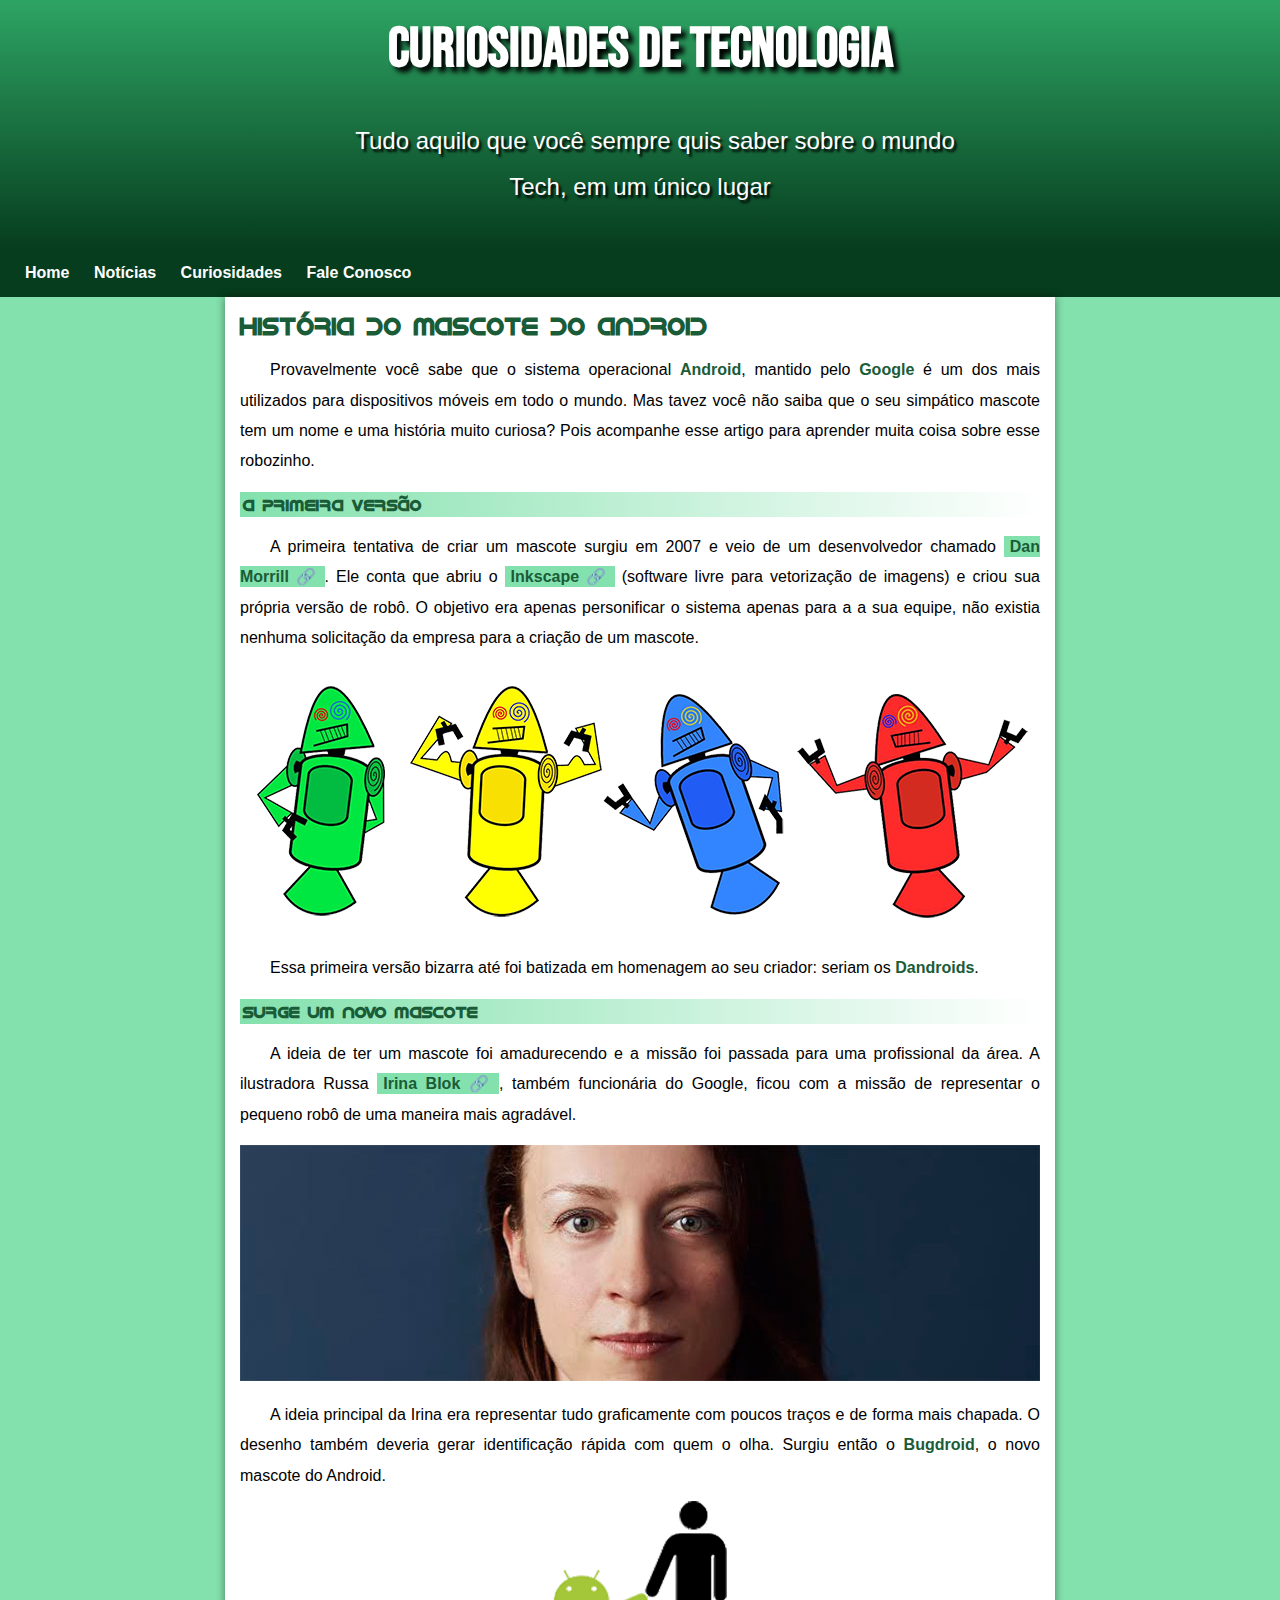
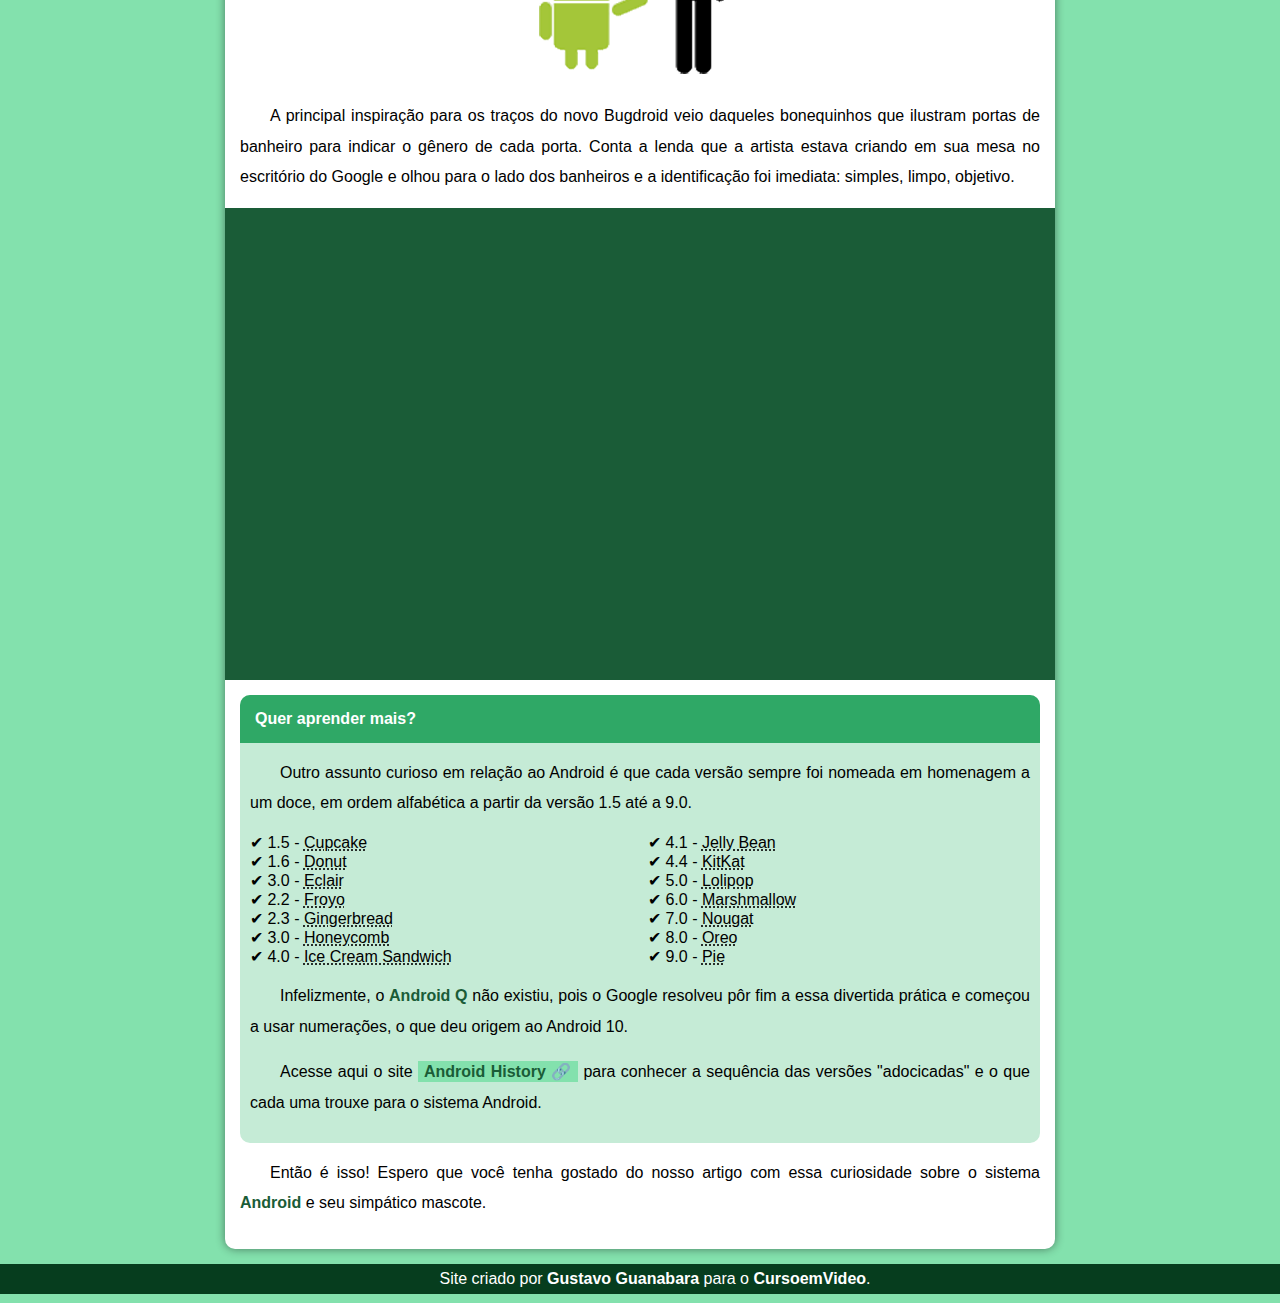
<file: index.html>
<!DOCTYPE html>
<html lang="pt-br">
<head>
    <meta charset="UTF-8">
    <meta http-equiv="X-UA-Compatible" content="IE=edge">
    <meta name="viewport" content="width=device-width, initial-scale=1.0">
    <link rel="stylesheet" href="style.css">
    <link rel="shortcut icon" href="pacote-projeto-d010/imagens/favicon.ico" type="image/x-icon">
    <title>Android</title>
</head>
<body>
    <header> 
         <h1 id="titulo">Curiosidades de Tecnologia</h1>

         <p id="subtitulo">
             Tudo aquilo que você sempre quis saber sobre o mundo<br> Tech, em um único lugar
         </p>

    </header>

    <nav> 
        <a href="#">Home</a>
        <a href="#">Notícias</a>
        <a href="#">Curiosidades</a>
        <a href="#">Fale Conosco</a>
    </nav>

    <main>
        <article> 
           <h1>História do Mascote do Android</h1> 

           <p>Provavelmente você sabe que o sistema operacional <strong>Android</strong>, mantido pelo <strong>Google</strong> é um dos mais utilizados para dispositivos móveis em todo o mundo. Mas tavez você não saiba que o seu simpático mascote tem um nome e uma história muito curiosa? Pois acompanhe esse artigo para aprender muita coisa sobre esse robozinho.</p> 

           <h2 class="android">A primeira versão</h2> 

           <p>A primeira tentativa de criar um mascote surgiu em 2007 e veio de um desenvolvedor chamado <a href="https://en.wikipedia.org/wiki/Android_lawn_statues" target="_blank" class="externo">Dan Morrill</a>. Ele conta que abriu o <a href="https://inkscape.org/pt-br/" target="_blank" class="externo" >Inkscape</a> (software livre para vetorização de imagens) e criou sua própria versão de robô. O objetivo era apenas personificar o sistema apenas para a a sua equipe, não existia nenhuma solicitação da empresa para a criação de um mascote.</p> 

            <picture>
                <source media="(max-width: 670px)" srcset="pacote-projeto-d010/imagens/dan-droids-pq.png" type="image/png">
                <img src="pacote-projeto-d010/imagens/dan-droids.png" alt="primeira logo android">
            </picture>

           <p>
               Essa primeira versão bizarra até foi batizada em homenagem ao seu criador: seriam os <strong>Dandroids</strong>.
           </p> 

           <h2 class="android">Surge um novo mascote</h2> 

           <p>A ideia de ter um mascote foi amadurecendo e a missão foi passada para uma profissional da área. A ilustradora Russa <a href="https://en.wikipedia.org/wiki/Irina_Blok" target="_blank" class="externo">Irina Blok</a>, também funcionária do Google, ficou com a missão de representar o pequeno robô de uma maneira mais agradável.</p> 

            <picture>
                <source media="(min-width: 670px)" srcset="pacote-projeto-d010/imagens/irina-blok.jpg" type="image/jpg">
                <img src="pacote-projeto-d010/imagens/irina-blok-pq.jpg" alt="irana blok">
            </picture>

           <p>A ideia principal da Irina era representar tudo graficamente com poucos traços e de forma mais chapada. O desenho também deveria gerar identificação rápida com quem o olha. Surgiu então o <strong>Bugdroid</strong>, o novo mascote do Android.

            <img class="pequena" src="pacote-projeto-d010/imagens/bugdroid.png" alt="android">

           <p>A principal inspiração para os traços do novo Bugdroid veio daqueles bonequinhos que ilustram portas de banheiro para indicar o gênero de cada porta. Conta a lenda que a artista estava criando em sua mesa no escritório do Google e olhou para o lado dos banheiros e a identificação foi imediata: simples, limpo, objetivo.</p> 

            <div class="video">
                <iframe width="560" height="315" src="https://www.youtube.com/embed/l2UDgpLz20M" title="YouTube video player" frameborder="0" allow="accelerometer; autoplay; clipboard-write; encrypted-media; gyroscope; picture-in-picture" allowfullscreen></iframe>

            </div>
            
            <aside>
                <h3>Quer aprender mais?</h3>

               <p>Outro assunto curioso em relação ao Android é que cada versão sempre foi nomeada em homenagem a um doce, em ordem alfabética a partir da versão 1.5 até a 9.0.</p> 

                <ul>
                    <li>1.5 - <abbr title="Bolo de copo">Cupcake</abbr></li>
                    <li>1.6 - <abbr title="Rosquinha">Donut</abbr></li>
                    <li>3.0 - <abbr title="Bomba de chocolate">Eclair</abbr></li>
                    <li>2.2 - <abbr title="Iogurte Congelado">Froyo</abbr></li>
                    <li>2.3 - <abbr title="Biscoito de Gengibre">Gingerbread</abbr></li>
                    <li>3.0 - <abbr title="Favo de Mel">Honeycomb</abbr></li>
                    <li>4.0 - <abbr title="Sanduiche de Sorvete">Ice Cream Sandwich</abbr></li>
                    <li>4.1 - <abbr title="Jujuba">Jelly Bean</abbr></li>
                    <li>4.4 - <abbr title="KitKat">KitKat</abbr></li>
                    <li>5.0 - <abbr title="Pitulito">Lolipop</abbr></li>
                    <li>6.0 - <abbr title="Marshmallow">Marshmallow</abbr></li>
                    <li>7.0 - <abbr title="Torrone">Nougat</abbr></li>
                    <li>8.0 - <abbr title="Biscoito Oreo">Oreo</abbr></li>
                    <li>9.0 - <abbr title="Torta">Pie</abbr></li>
                </ul>

               <p>Infelizmente, o <strong>Android Q</strong> não existiu, pois o Google resolveu pôr fim a essa divertida prática e começou a usar numerações, o que deu origem ao Android 10.</p> 

               <p>Acesse aqui o site <a href="https://www.android.com/intl/pt-BR_br/history/" target="_blank" class="externo">Android History</a> para conhecer a sequência das versões "adocicadas" e o que cada uma trouxe para o sistema Android.</p> 
            
            </aside>
            <p>Então é isso! Espero que você tenha gostado do nosso artigo com essa curiosidade sobre o sistema <strong>Android</strong> e seu simpático mascote.</p>     
        </article>    
    </main>
         
    <footer>
       <p>Site criado por <a href="https://www.instagram.com/gustavoguanabara/" target="_blank" >Gustavo Guanabara</a> para o <a href="https://www.instagram.com/cursoemvideo/" target="_blank" >CursoemVideo</a>.</p> 
    </footer>
</body>
</html>
</file>
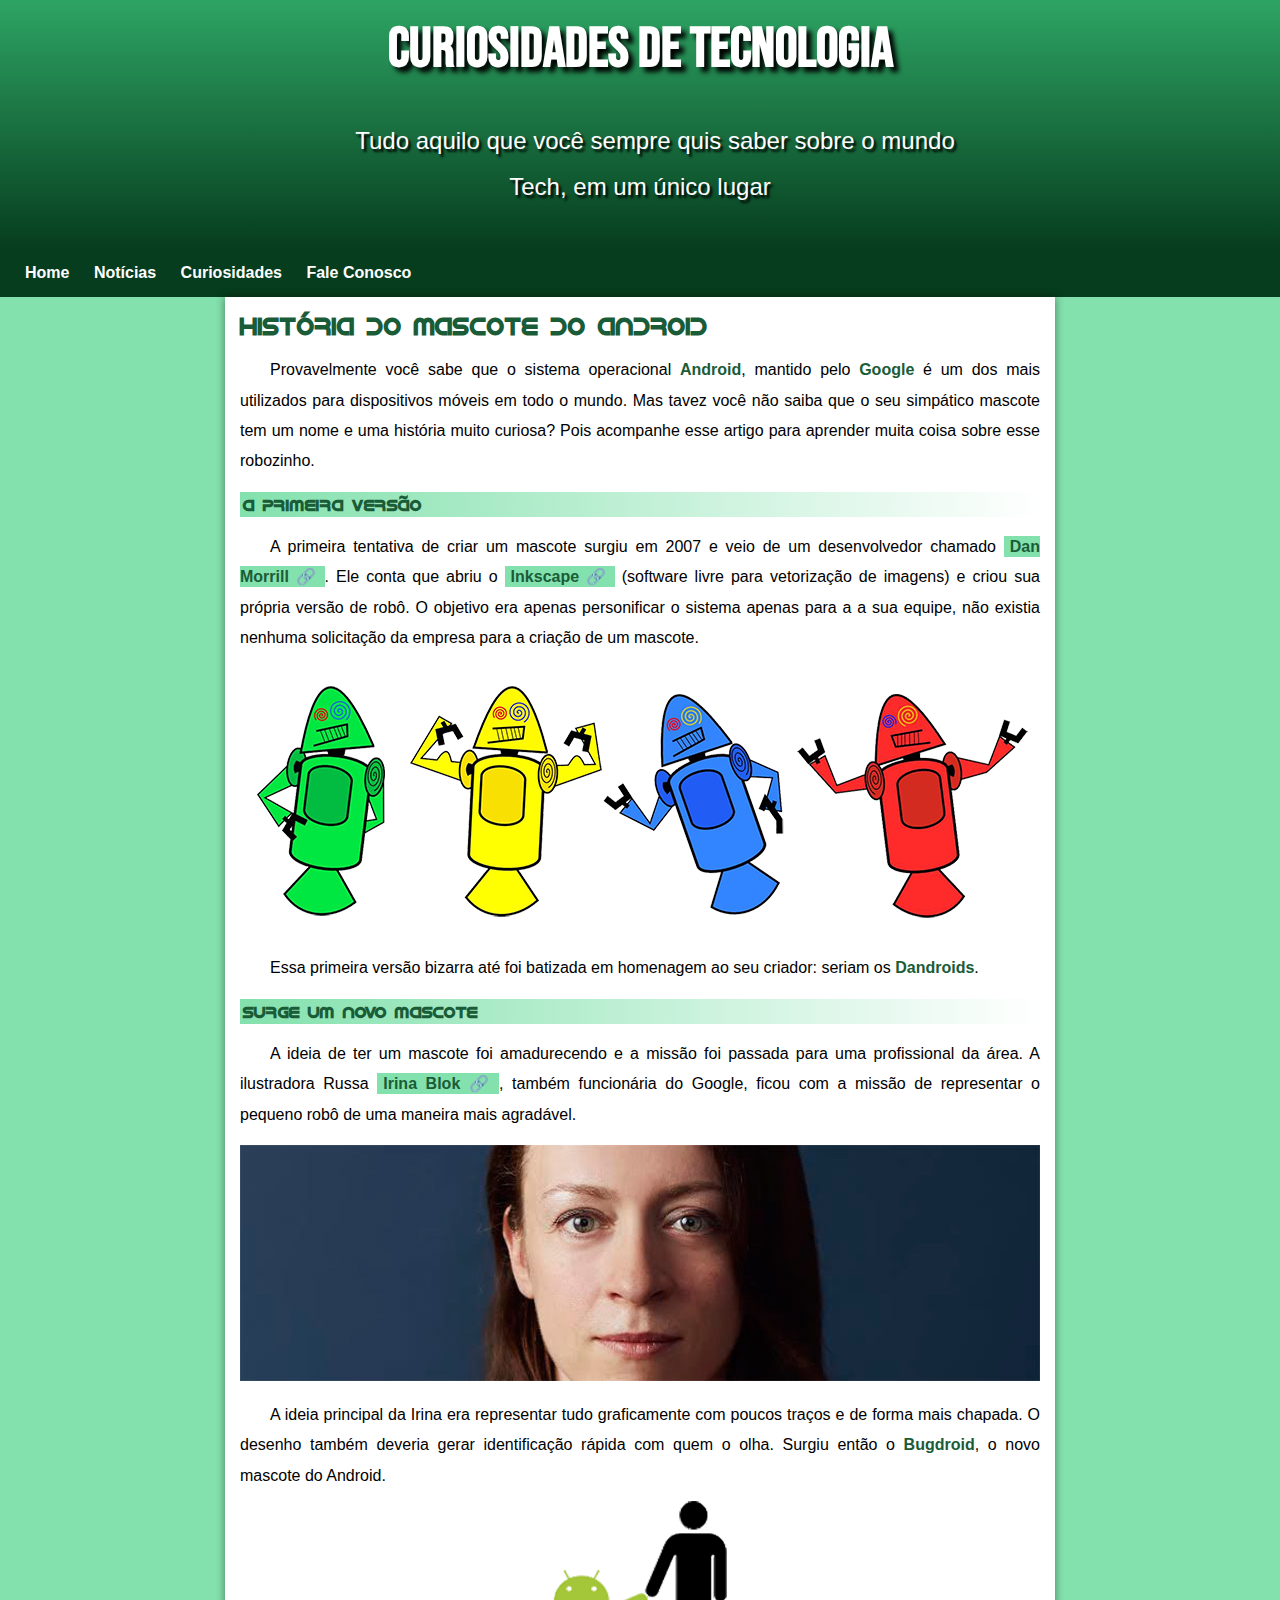
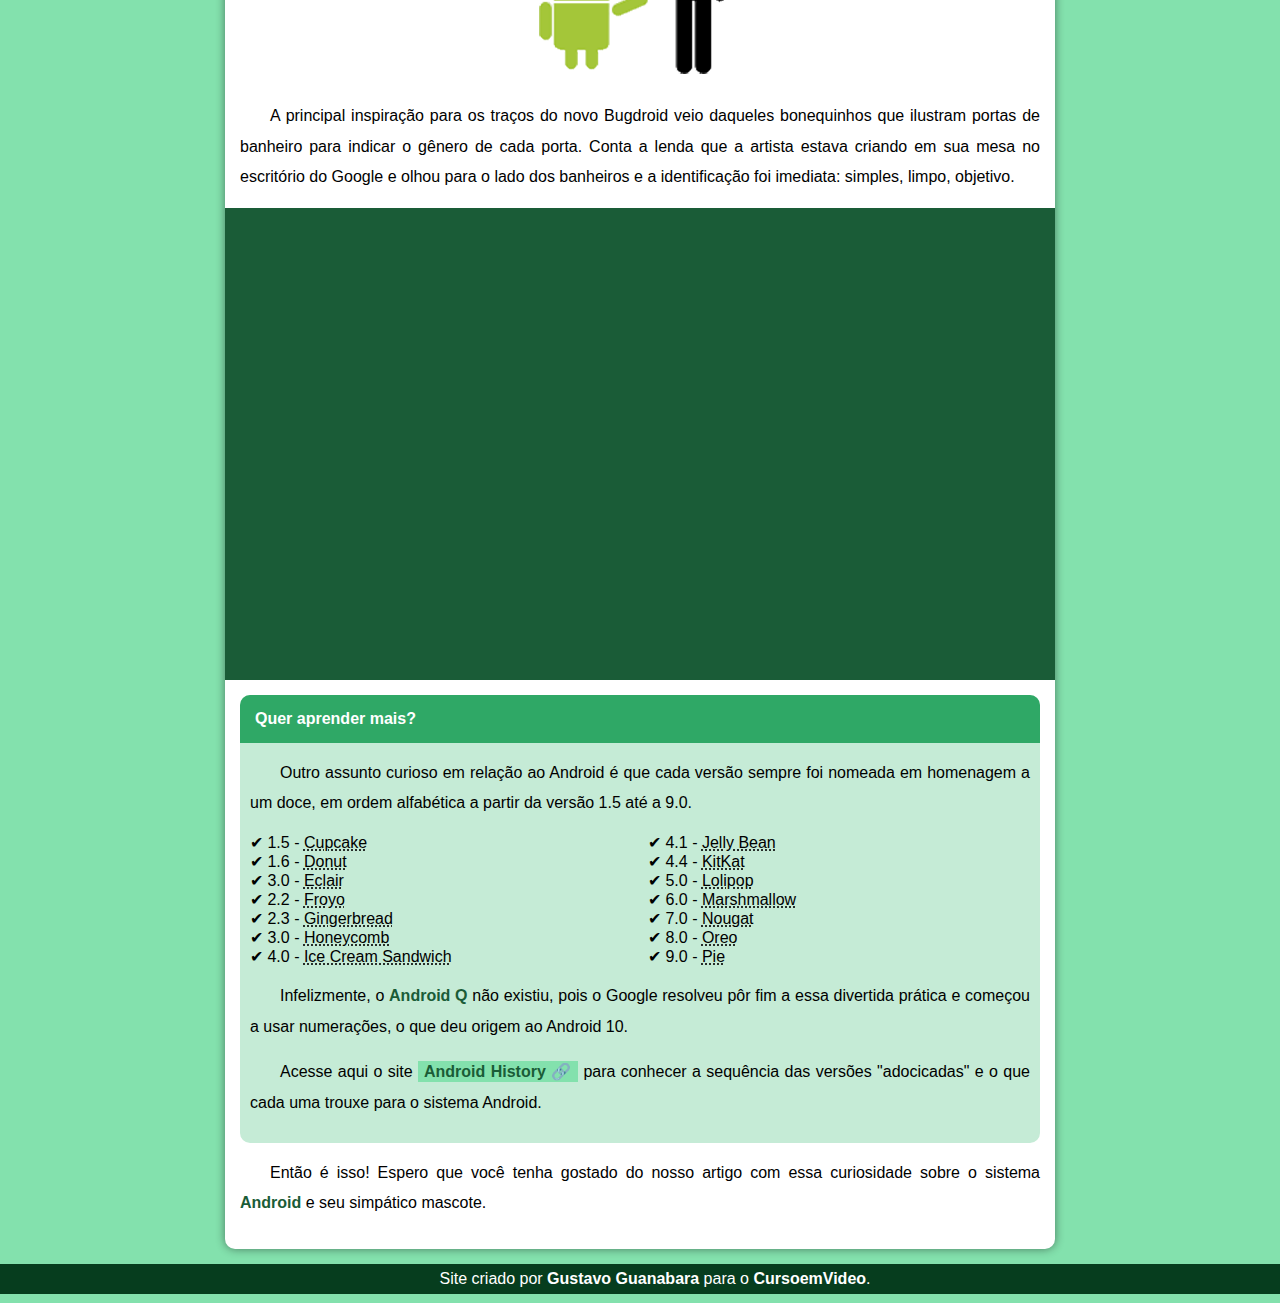
<file: Android.html>
<!DOCTYPE html>
<html lang="pt-br">
<head>
    <meta charset="UTF-8">
    <meta http-equiv="X-UA-Compatible" content="IE=edge">
    <meta name="viewport" content="width=device-width, initial-scale=1.0">
    <link rel="stylesheet" href="style.css">
    <link rel="shortcut icon" href="pacote-projeto-d010/imagens/favicon.ico" type="image/x-icon">
    <title>Android</title>
</head>
<body>
    <header> 
         <h1 id="titulo">Curiosidades de Tecnologia</h1>

         <p id="subtitulo">
             Tudo aquilo que você sempre quis saber sobre o mundo<br> Tech, em um único lugar
         </p>

    </header>

    <nav> 
        <a href="#">Home</a>
        <a href="#">Notícias</a>
        <a href="#">Curiosidades</a>
        <a href="#">Fale Conosco</a>
    </nav>

    <main>
        <article> 
           <h1>História do Mascote do Android</h1> 

           <p>Provavelmente você sabe que o sistema operacional <strong>Android</strong>, mantido pelo <strong>Google</strong> é um dos mais utilizados para dispositivos móveis em todo o mundo. Mas tavez você não saiba que o seu simpático mascote tem um nome e uma história muito curiosa? Pois acompanhe esse artigo para aprender muita coisa sobre esse robozinho.</p> 

           <h2 class="android">A primeira versão</h2> 

           <p>A primeira tentativa de criar um mascote surgiu em 2007 e veio de um desenvolvedor chamado <a href="https://en.wikipedia.org/wiki/Android_lawn_statues" target="_blank" class="externo">Dan Morrill</a>. Ele conta que abriu o <a href="https://inkscape.org/pt-br/" target="_blank" class="externo" >Inkscape</a> (software livre para vetorização de imagens) e criou sua própria versão de robô. O objetivo era apenas personificar o sistema apenas para a a sua equipe, não existia nenhuma solicitação da empresa para a criação de um mascote.</p> 

            <picture>
                <source media="(max-width: 850px)" srcset="pacote-projeto-d010/imagens/dan-droids-pq.png" type="image/png">
                <img src="pacote-projeto-d010/imagens/dan-droids.png" alt="primeira logo android">
            </picture>

           <p>
               Essa primeira versão bizarra até foi batizada em homenagem ao seu criador: seriam os <strong>Dandroids</strong>.
           </p> 

           <h2 class="android">Surge um novo mascote</h2> 

           <p>A ideia de ter um mascote foi amadurecendo e a missão foi passada para uma profissional da área. A ilustradora Russa <a href="https://en.wikipedia.org/wiki/Irina_Blok" target="_blank" class="externo">Irina Blok</a>, também funcionária do Google, ficou com a missão de representar o pequeno robô de uma maneira mais agradável.</p> 

            <picture>
                <source media="(min-width: 850px)" srcset="pacote-projeto-d010/imagens/irina-blok.jpg" type="image/jpg">
                <img src="pacote-projeto-d010/imagens/irina-blok-pq.jpg" alt="irana blok">
            </picture>

           <p>A ideia principal da Irina era representar tudo graficamente com poucos traços e de forma mais chapada. O desenho também deveria gerar identificação rápida com quem o olha. Surgiu então o <strong>Bugdroid</strong>, o novo mascote do Android.

            <img class="pequena" src="pacote-projeto-d010/imagens/bugdroid.png" alt="android">

           <p>A principal inspiração para os traços do novo Bugdroid veio daqueles bonequinhos que ilustram portas de banheiro para indicar o gênero de cada porta. Conta a lenda que a artista estava criando em sua mesa no escritório do Google e olhou para o lado dos banheiros e a identificação foi imediata: simples, limpo, objetivo.</p> 

            <div class="video">
                <iframe width="560" height="315" src="https://www.youtube.com/embed/l2UDgpLz20M" title="YouTube video player" frameborder="0" allow="accelerometer; autoplay; clipboard-write; encrypted-media; gyroscope; picture-in-picture" allowfullscreen></iframe>

            </div>
            
            <aside>
                <h3>Quer aprender mais?</h3>

               <p>Outro assunto curioso em relação ao Android é que cada versão sempre foi nomeada em homenagem a um doce, em ordem alfabética a partir da versão 1.5 até a 9.0.</p> 

                <ul>
                    <li>1.5 - <abbr title="Bolo de copo">Cupcake</abbr></li>
                    <li>1.6 - <abbr title="Rosquinha">Donut</abbr></li>
                    <li>3.0 - <abbr title="Bomba de chocolate">Eclair</abbr></li>
                    <li>2.2 - <abbr title="Iogurte Congelado">Froyo</abbr></li>
                    <li>2.3 - <abbr title="Biscoito de Gengibre">Gingerbread</abbr></li>
                    <li>3.0 - <abbr title="Favo de Mel">Honeycomb</abbr></li>
                    <li>4.0 - <abbr title="Sanduiche de Sorvete">Ice Cream Sandwich</abbr></li>
                    <li>4.1 - <abbr title="Jujuba">Jelly Bean</abbr></li>
                    <li>4.4 - <abbr title="KitKat">KitKat</abbr></li>
                    <li>5.0 - <abbr title="Pitulito">Lolipop</abbr></li>
                    <li>6.0 - <abbr title="Marshmallow">Marshmallow</abbr></li>
                    <li>7.0 - <abbr title="Torrone">Nougat</abbr></li>
                    <li>8.0 - <abbr title="Biscoito Oreo">Oreo</abbr></li>
                    <li>9.0 - <abbr title="Torta">Pie</abbr></li>
                </ul>

               <p>Infelizmente, o <strong>Android Q</strong> não existiu, pois o Google resolveu pôr fim a essa divertida prática e começou a usar numerações, o que deu origem ao Android 10.</p> 

               <p>Acesse aqui o site <a href="https://www.android.com/intl/pt-BR_br/history/" target="_blank" class="externo">Android History</a> para conhecer a sequência das versões "adocicadas" e o que cada uma trouxe para o sistema Android.</p> 
            
            </aside>
            <p>Então é isso! Espero que você tenha gostado do nosso artigo com essa curiosidade sobre o sistema <strong>Android</strong> e seu simpático mascote.</p>     
        </article>    
    </main>
         
    <footer>
       <p>Site criado por <a href="https://www.instagram.com/gustavoguanabara/" target="_blank" >Gustavo Guanabara</a> para o <a href="https://www.instagram.com/cursoemvideo/" target="_blank" >CursoemVideo</a>.</p> 
    </footer>
</body>
</html>
</file>
<file: style.css>
@charset "UTF-8";

@import url('https://fonts.googleapis.com/css2?family=Bebas+Neue&display=swap');

@font-face {
    font-family:Android ;
    src: url('pacote-projeto-d010/fontes/idroid.otf') format('opentype');
}
/*Criando variaveis com conteudos dentro para facilitar na hora de usar. Ao inves de colocar varios nomes e codigos, basta colocar o nome dado a uma propriedade.*/
:root{
    --cor0: #c5ebd6;
    --cor1: #83E1AD;
    --cor2: #3DDC84;
    --cor3: #2FA866;
    --cor4: #1A5C37;
    --cor5: #063d1e;
    --fonte0: Arial, Helvetica, sans-serif;
    --fonte1: 'Bebas Neue', cursive;
    --fonte2: 'Android', sans-serif;
}

*{
    margin: 0px;
    padding: 0px;
}

body{
    font-family: var(--fonte0);
    background-color: var(--cor1);

}

p{
    text-align: justify;
    text-indent: 30px;
    line-height: 1.9em;/*Criando um espaçamento entre as linhas dos textos mais longos*/
    margin: 15px 0px;
    font-size: 1em;
}

strong{
    color: var(--cor4);
    font-weight: bold;
    color: var(--cor4);
    
}

header{
    background-image: linear-gradient(to top, var(--cor5), var(--cor3));
    padding: 15px;
    margin: -9px -9px 0px -9px;
}

#titulo{
    text-align: center;
    font-family: var(--fonte1);
    font-size: 3.5em;
    color: white;
    text-shadow: 5px 5px 5px black;
    padding:10px ;
}

#subtitulo{
    text-align: center;
    font-family: var(--fonte0);
    font-size: 1.5em;
    color: white;
    text-shadow: 2.5px 2.5px 2.5px black;
    padding: 10px;
}

nav{
    background-color: var(--cor5);
    padding: 15px;
   
}

/*Estilizando o menu de navegação*/
nav > a{
    text-decoration: none;
    font-weight: bolder;
    color: white;
    padding: 10px; /*Criando um espaçamento lateral entre cada uma das opções*/
    border-radius: 5px;
    transition-duration: 1s;/*Efeito de atarso de um link para o outro no meu*/
}

nav > a:hover{
    background-color: var(--cor3);
    color: var(--cor4);
}

h1{
    font-family: var(--fonte2);
    color: var(--cor4);
    font-size: 1.5em;
}

.android{
    font-family: var(--fonte2);
    color: var(--cor4);
    font-size: 1em;
    background-image: linear-gradient(to right, var(--cor1), transparent);
    padding: 3px;
}




main{
    background-color: white;
    /*Adaptando para que as linhas de leitura se tornem adaptaveis de acordo com a tela */
    min-width: 400px;
    max-width: 800px;
    /**/
    margin: auto;
    padding: 15px;
    border-radius: 0px 0px 10px 10px;
    box-shadow: 0px 0px 10px rgba(0, 0, 0, 0.459);
}

.pequena{
    max-width: 350px;
    display: block;
    margin: auto;
}

.video{
    position: relative;
    background-color: var(--cor4);
    height: 0px;
    margin-left: -15px;
    margin-right: -15px;
    margin-bottom: 15px;
    padding-bottom: 59%;
}

.video > iframe{
    position: absolute;
    top: 5%;
    left: 5%;
    width: 90%;
    height: 90%;

}

/*Configurando e estilizando a lista*/
ul{
    list-style-type: '\2714\0020\0020'; /*Colocando o simbolo de check e 2 espaços em brancos ao lado de cada versão do android. O espaço em branco é como se fosse um simbolo, por isso os dois codigos de 0020*/
    columns: 2; /* Dividindo a lista em duas colunas*/
    list-style-position: inside; /*Fazendo com que o simbolo de check e os espaços em branco fiquem dentro da box da lista*/
    

}

h3{
    background-color: var(--cor3);
    font-weight: bolder;
    color: white;
    padding: 15px;
    border-radius: 10px 10px 0px 0px;
    font-size: 1em;
    margin: 0px -10px;

}

aside{
    background-color: var(--cor0);
    padding: 0px 10px 10px 10px;
    border-radius: 10px;

}

footer > p{
    text-align: center;
    color: white;
}

footer{
    background-color: var(--cor5);
    padding: -2px;
    margin: 0px -10px -20px -10px;
}

main a{
    text-decoration: none;
    font-weight: bolder;
    color: var(--cor4);
    background-color: var(--cor1);
    padding: 2px 6px;
}
/*Todo link da classe externo vai conter depois o emoji em questão*/
a.externo::after{
    content: '\00A0\1F517';
}

main a:hover{
    text-decoration: underline;
    color: var(--cor3);

}

footer > p > a{
    font-weight: bolder;
    color: white;
    text-decoration: none;
    
}

footer a:hover{
    text-decoration: underline;
    color: var(--cor2);
}
</file>
